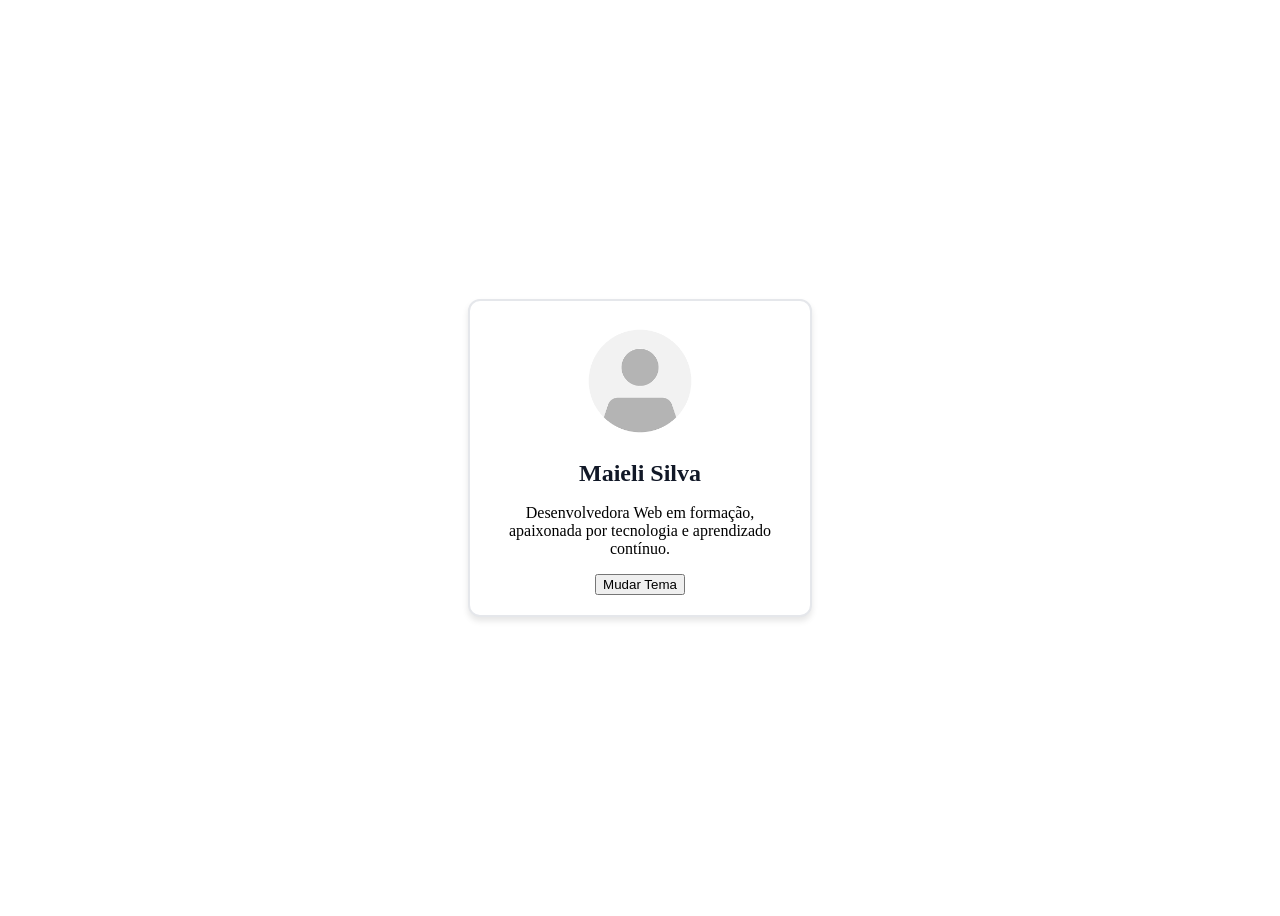
<file: index.html>
<!DOCTYPE html>
<html lang="pt-BR">

<head>
    <meta charset="UTF-8">
    <meta name="viewport" content="width=device-width, initial-scale=1.0">
    <title>Meu Cartão de Perfil</title>
    <link rel="stylesheet" href="style.css">
    <!-- // Vinculando ao HTML -->
    
</head>

<body>
    <div class="container">
        <div class="profile-card">
            <img src="[data-uri]"
                alt="Foto de Perfil" class="profile-image">
            <h1 class="profile-name">Maieli Silva </h1>
            <p class="profile-description">Desenvolvedora Web em formação, apaixonada por tecnologia e aprendizado
                contínuo.</p>
            <button class="theme-button">Mudar Tema</button>
        </div>
    </div>


    <script src="script.js"></script>
</body>

</html>
</file>
<file: style.css>
.profile-card {
    background-color: white;
    border: 2px solid #E5E7EB;
    border-radius: 12px;
    box-shadow: 0 4px 6px rgba(0, 0, 0, 0.1);
    width: 300px;
    padding: 20px;
    text-align: center;}

.profile-image {
    width: 120px;
    height: 120px;
    border-radius: 50%;
    object-fit: cover;
}

.profile-name {
    font-size: 24px;
    color: #111827;
    margin-top: 15px;
}

.container {
    display: flex;
    flex-direction: row;
    justify-content: center;
    align-items: center;
}




/* Estilo Padrão (Light) */
.profile-card{
    background-color: white;
    border: 2px solid #E5E7EB;
    border-radius: 12px;
    box-shadow: 0 4px 6px rgba(0, 0, 0, 0.1);
    width: 300px;
    padding: 20px;
    text-align: center;
    transition: all 0.3s ease;
}

.profile-image {
    width: 120px;
    height: 120px;
    border-radius: 50%;
    object-fit: cover;
}

.profile-name {
    font-size: 24px;
    color: #111827;
    margin-top: 15px;
}

.container {
    display: flex;
    flex-direction: row;
    justify-content: center;
    align-items: center;
    min-height: 100vh;
}

/* Versão Purple (ativada pela classe .dark) */
.dark .profile-card {
    background-color: #2D1B4E;
    /* Roxo escuro */
    border-color: #5B3AAD;
    /* Borda roxa vibrante */
    box-shadow: 0 4px 15px rgba(91, 58, 173, 0.4);
    /* Glow roxo */
}

.dark .profile-name {
    color: #E9D5FF;
    /* Lilás bem claro */
}
.dark .profile-description {
    color: #E9D5FF;
}

.dark .container {
    background-color: #1A0B2E;
    /* Fundo da página em roxo profundo */
}
</file>
